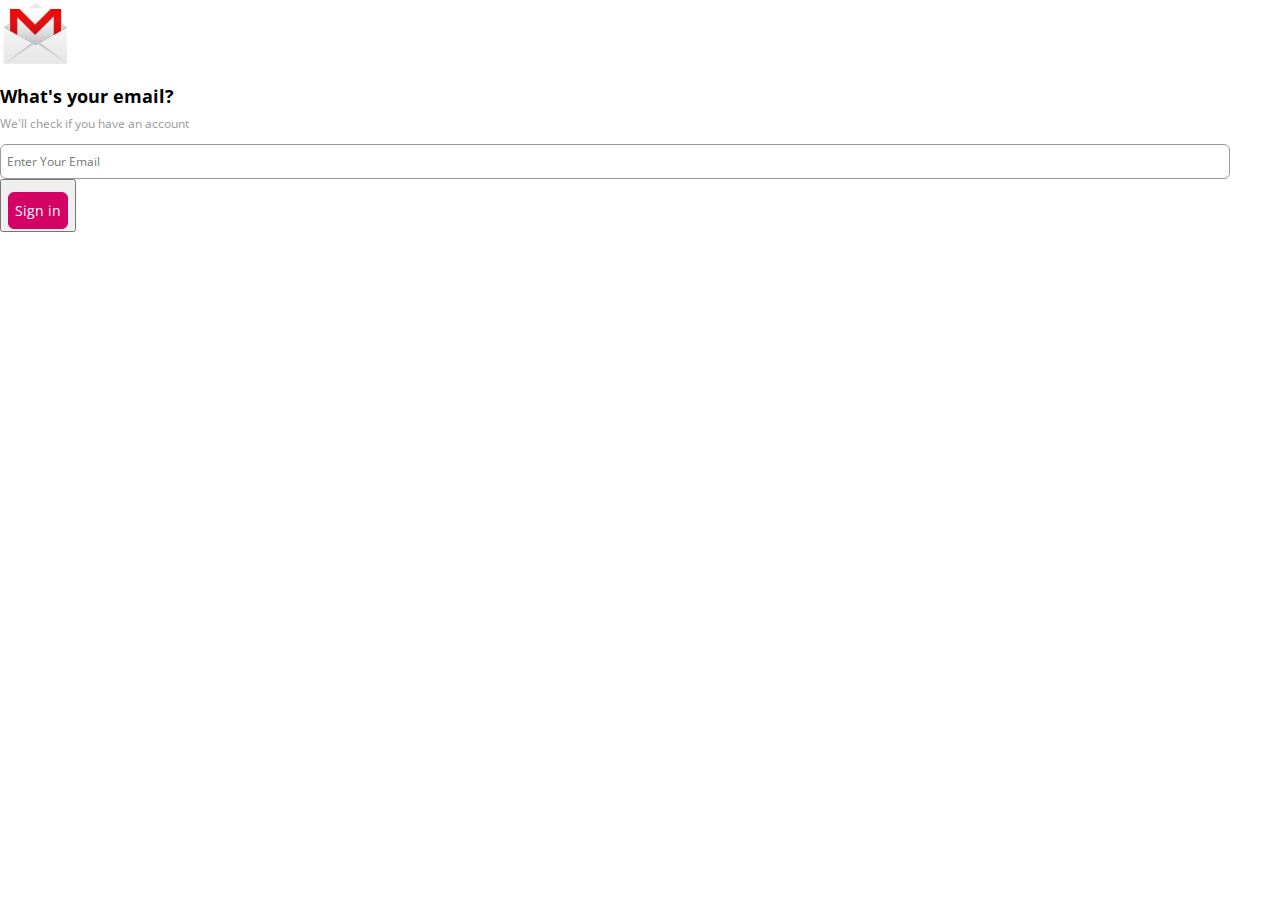
<file: index.html>
<!DOCTYPE html>
<html lang="en">
<head>
    <meta charset="UTF-8">
    <meta http-equiv="X-UA-Compatible" content="IE=edge">
    <meta name="viewport" content="width=device-width, initial-scale=1.0">

    <link rel="preconnect" href="https://fonts.googleapis.com">
    <link rel="preconnect" href="https://fonts.gstatic.com" crossorigin>
    <link href="https://fonts.googleapis.com/css2?family=Oleo+Script:wght@400;700&family=Open+Sans:ital,wght@0,300;0,400;0,500;0,600;0,700;0,800;1,300;1,400;1,500;1,600;1,700;1,800&family=Poppins:ital,wght@0,400;0,500;0,700;1,300;1,400;1,500;1,600&display=swap" rel="stylesheet">

   
    <link rel="stylesheet" href="css/style.css">
    <title>Registration from</title>
</head>
<body>
    <!--========================================
                Sign up part Start
    ==========================================-->
       <div class="sign-up-Now">
            <img src="images/2.png" alt="images.png">
            <h2>What's your email?</h2>
            <p>We'll check if you have an account</p>
            <form>
               <input type="email" name="email" placeholder="Enter Your Email" id="email"> 
                <button type="button" class="sign-up"><a href="index2.html">Sign in</a></button>
            </form>
        </div>

  <!--========================================
               Sign up part end
    ==========================================-->

</body>
</html>
</file>
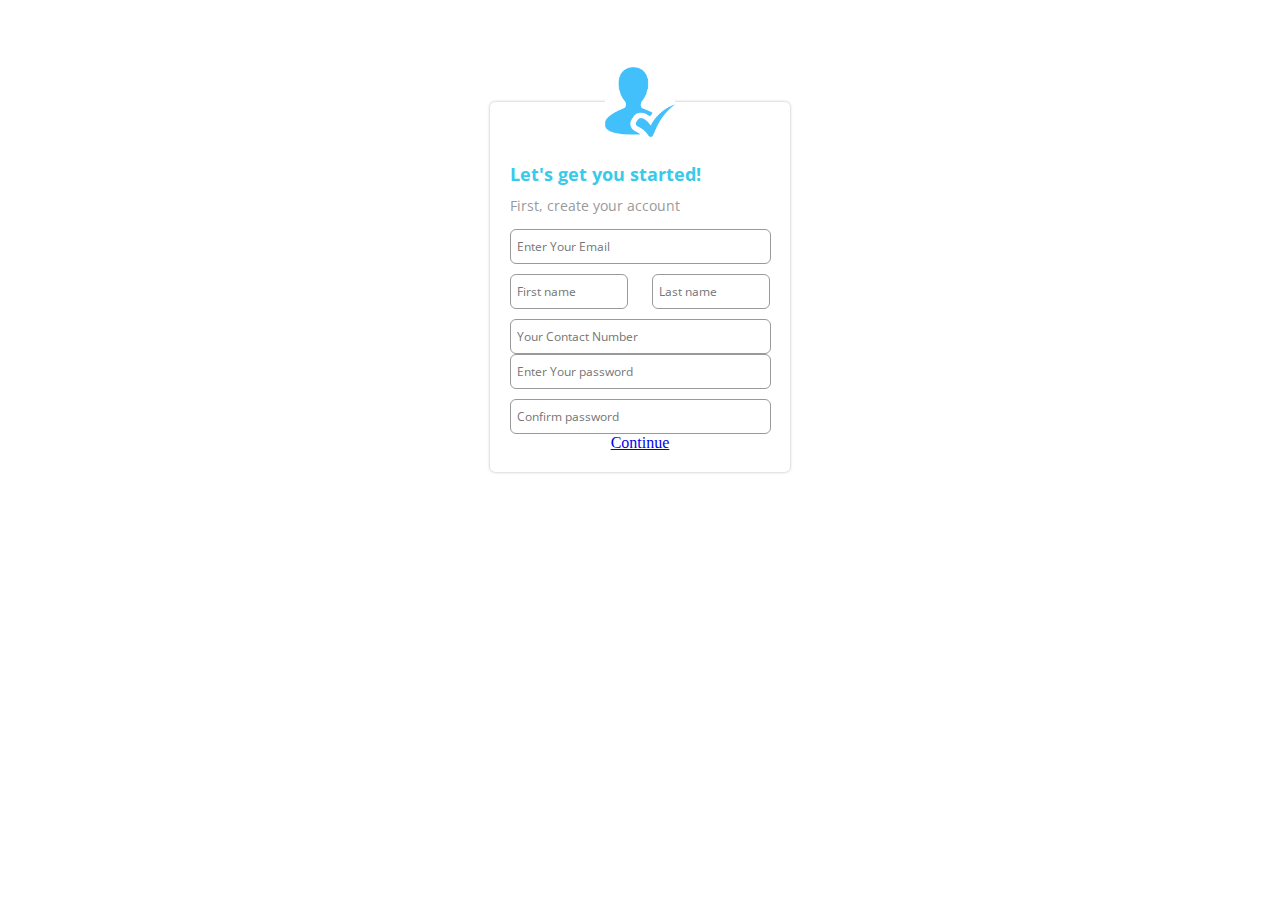
<file: index2.html>
<!DOCTYPE html>
<html lang="en">
<head>
    <meta charset="UTF-8">
    <meta http-equiv="X-UA-Compatible" content="IE=edge">
    <meta name="viewport" content="width=device-width, initial-scale=1.0">

    <link rel="preconnect" href="https://fonts.googleapis.com">
    <link rel="preconnect" href="https://fonts.gstatic.com" crossorigin>
    <link href="https://fonts.googleapis.com/css2?family=Oleo+Script:wght@400;700&family=Open+Sans:ital,wght@0,300;0,400;0,500;0,600;0,700;0,800;1,300;1,400;1,500;1,600;1,700;1,800&family=Poppins:ital,wght@0,400;0,500;0,700;1,300;1,400;1,500;1,600&display=swap" rel="stylesheet">

   
    <link rel="stylesheet" href="css/style2.css">
    <title>Sign up Now</title>
</head>
<body>
        <div class="sign-up-Now">
            <img src="images/images.png" alt="images.png">
            <h2>Let's get you started!</h2>
            <p>First, create your account</p>
            <form>
               <input type="email" name="email" placeholder="Enter Your Email" id="email"> 
               <div class="name">
                    <div class="first-name">
                        <input type="name" name="name" placeholder="First name" class="name">
                    </div>
                     <div class="last-name">
                        <input type="name" name="name" placeholder="Last name" class="name">
                    </div>
                     <div class="clr"></div>
               </div>
               <div class="number">
                    <input type="number" name="number" placeholder="Your Contact Number" class="number" >
                </div>
                <div class="password">
                    <input type="password" name="password" placeholder="Enter Your password" class="password" >
                </div>

                <div class="confirm-password">
                    <input type="password" name="password" placeholder="Confirm password" class="password" >
                </div>
                <a href="index2.html">Continue</a>
            </form>
        </div>
</body>
</html>
</file>
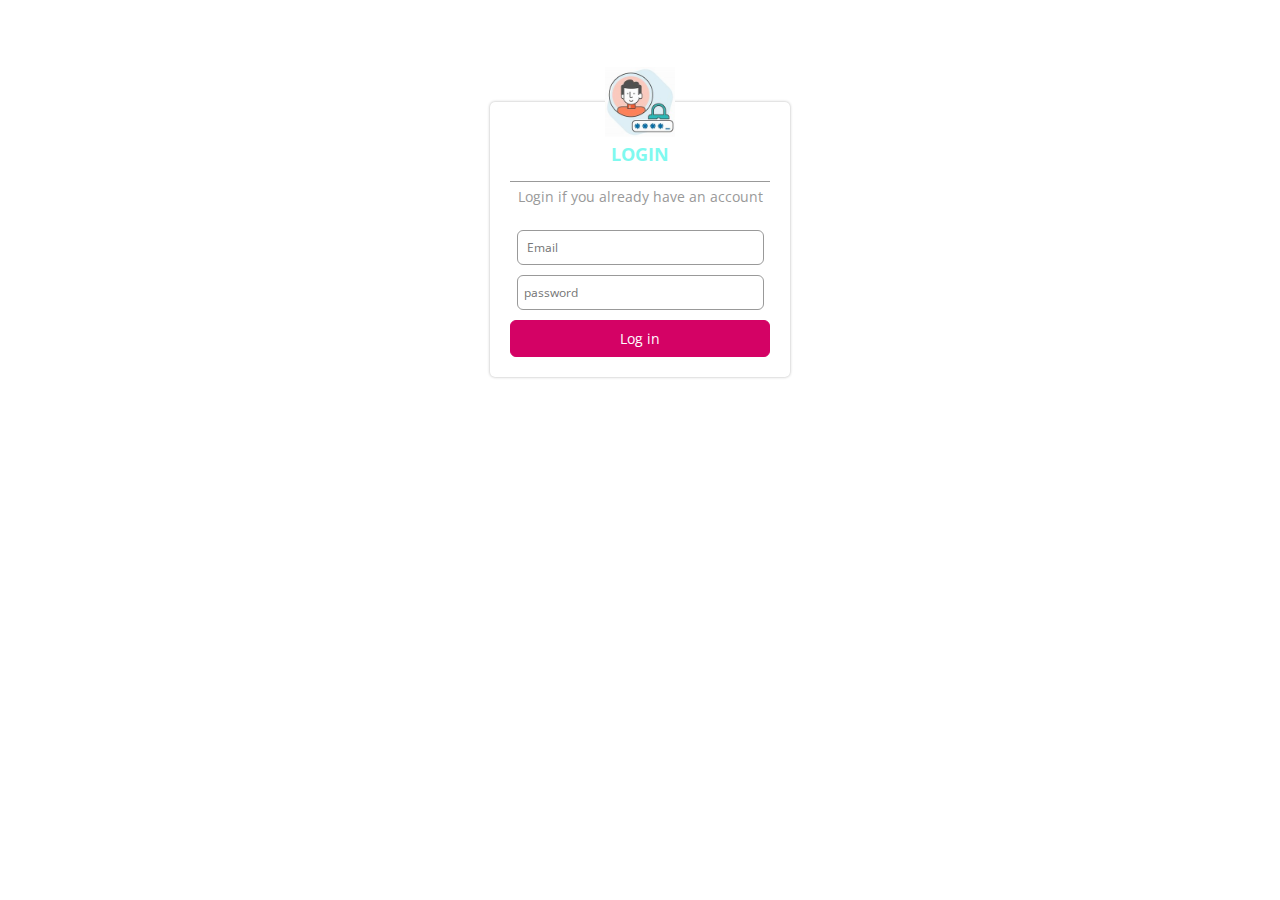
<file: index3.html>
<!DOCTYPE html>
<html lang="en">
<head>
    <meta charset="UTF-8">
    <meta http-equiv="X-UA-Compatible" content="IE=edge">
    <meta name="viewport" content="width=device-width, initial-scale=1.0">

    <link rel="preconnect" href="https://fonts.googleapis.com">
    <link rel="preconnect" href="https://fonts.gstatic.com" crossorigin>
    <link href="https://fonts.googleapis.com/css2?family=Oleo+Script:wght@400;700&family=Open+Sans:ital,wght@0,300;0,400;0,500;0,600;0,700;0,800;1,300;1,400;1,500;1,600;1,700;1,800&family=Poppins:ital,wght@0,400;0,500;0,700;1,300;1,400;1,500;1,600&display=swap" rel="stylesheet">

   
    <link rel="stylesheet" href="css/style3.css">
    <title>Registration from</title>
</head>
<body>
       <div class="sign-up-now">
            <img src="images/login.jpg" alt="login.jpg">
            <h2>LOGIN</h2>
            <div class="line"></div>
            <p>Login if you already have an account </p>
            <form>
               <input type="email" name="email" placeholder=" Email" id="email">
                <input type="password" name="password" placeholder="password" id="password">  
                <a href="#">Log in</a>
            </form>
        </div>
</body>
</html>
</file>
<file: css/style.css>
a{
	text-decoration: none;
}
body{
	padding: 0;
	margin: 0;
}

.sign-up-now{
	width: 300px;
	box-shadow: 0 0 3px 0 rgba(0, 0, 0, 0.3);
	padding: 20px ;
	margin: 8% auto 0;
	text-align: center;
	box-sizing: border-box;
	border-radius: 5px;
}
 img{
	height: 70px;
	width: 70px;
	margin-right: 150px;
		
}

h2{
	color: #000000;
	text-align: left;
	margin-top: 40px;
	font-family: 'Open Sans', sans-serif;
	width: 400;
	font-size: 18px;
	margin-top: 10px;	
}

p{
	color: #999999;
	text-align: left;
	font-family: 'Open Sans', sans-serif;
	width: 300;
	font-size: 12px;
	margin-top: -8px;
}
input{
	width: 95%;
	padding: 8px 6px;
	border-radius: 6px;
	border: 1px solid #999999;
	font-family: 'Open Sans', sans-serif;
	width: 300;
	font-size: 12px;
	color: #999999;
}

a{
	padding: 8px 6px;
	border-radius: 6px;
	border: 1px solid #d40265;
	margin-top: 10px;
	background: #d40265;
	font-family: 'Open Sans', sans-serif;
	width: 300;
	font-size: 14px;
	color: #ffffff;
	width:100%;
	transition: .4s;
	display: inline-block;
	box-sizing: border-box;
}
a:hover{
	background: #f5e4ec;
	color: #d40265;
	border: none;
	border: 1px solid #ffffff;
}

.sign-in a{
	color: #d40265;
	background: transparent;
	transition: .4s;
}
.sign-in:hover a{
	background: #f5e4ec;
}
</file>
<file: css/style2.css>
.clr{
	clear: both;
}
body{
	padding: 0;
	margin: 0;
}

.sign-up-Now{
	width: 300px;
	box-shadow: 0 0 3px 0 rgba(0, 0, 0, 0.3);
	padding: 20px ;
	margin: 8% auto 0;
	text-align: center;
	box-sizing: border-box;
	border-radius: 5px;
	position: relative;
}
 img{
	height: 70px;
	width: 70px;
	position: absolute;
	top: 0;
	left: 50%;
	transform: translate(-50%,-50%);
}

h2{
	color: #39cae9;
	text-align: left;
	margin-top: 40px;
	font-family: 'Open Sans', sans-serif;
	width: 400;
	font-size: 18px;	
}

p{
	color: #999999;
	text-align: left;
	font-family: 'Open Sans', sans-serif;
	width: 300;
	font-size: 14px;
	margin-top: -5px;
}
input{
	width: 95%;
	padding: 8px 6px;
	border-radius: 6px;
	border: 1px solid #999999;
	font-family: 'Open Sans', sans-serif;
	width: 300;
	font-size: 12px;
	color: #999999;
}
form .first-name input{
	width: 40%;
	padding: 8px 6px;
	margin-top: 10px;
	margin-bottom: 10px;
	border: 1px solid #999999;
	float: left;
}
form .last-name input{
	width: 40%;
	padding: 8px 6px;
	margin-top: 10px;
	margin-bottom: 10px;
	border: 1px solid #999999;
	float: left;
	margin-left: 24px;
}
.confirm-password{
	margin-top: 10px;
}
button{
	width: 100%;
	padding: 8px 6px;
	border-radius: 6px;
	border: 1px solid #d40265;
	margin-top: 10px;
	margin-bottom: 10px;
	background: #d40265;
	color: #ffffff;
	transition: .4s;
	font-family: 'Open Sans', sans-serif;
	width: 300;
	font-size: 14px;
}
button:hover{
	background: #f5e4ec;
	color: #d40265;
	border: none;
	border: 1px solid #ffffff;

}
</file>
<file: css/style3.css>
.clr{
	clear: both;
}
body{
	padding: 0;
	margin: 0;
}
a{
	text-decoration: none;
}
.sign-up-now{
	width: 300px;
	box-shadow: 0 0 3px 0 rgba(0, 0, 0, 0.3);
	padding: 20px ;
	margin: 8% auto 0;
	text-align: center;
	box-sizing: border-box;
	border-radius: 5px;
	position: relative;
}
 img{
	height: 70px;
	width: 70px;
	position: absolute;
	top: 0;
	left: 50%;
	transform: translate(-50%,-50%);

}
.line{
	width: 100%;
	height: .5px;
	background: #999999;
	margin-bottom: 10px;
}
h2{
	color: #7ff9ef;
	text-align: center;
	margin-top: 40px;
	font-family: 'Open Sans', sans-serif;
	width: 400;
	font-size: 18px;
	margin-top: 20px;	
}

p{
	color: #999999;
	text-align: center;
	font-family: 'Open Sans', sans-serif;
	width: 300;
	font-size: 14px;
	margin-top: -5px;
}
input{
	width: 95%;
	padding: 8px 6px;
	border-radius: 6px;
	border: 1px solid #999999;
	font-family: 'Open Sans', sans-serif;
	width: 300;
	font-size: 12px;
	color: #999999;
	box-sizing: border-box;
	margin-top: 10px;

}
a{
	padding: 8px 6px;
	border-radius: 6px;
	border: 1px solid #d40265;
	margin-top: 10px;
	background: #d40265;
	font-family: 'Open Sans', sans-serif;
	width: 300;
	font-size: 14px;
	color: #ffffff;
	width:100%;
	transition: .4s;
	display: inline-block;
	box-sizing: border-box;
}
a:hover{
	background: #f5e4ec;
	color: #d40265;
	border: none;
	border: 1px solid #ffffff;
}
</file>
